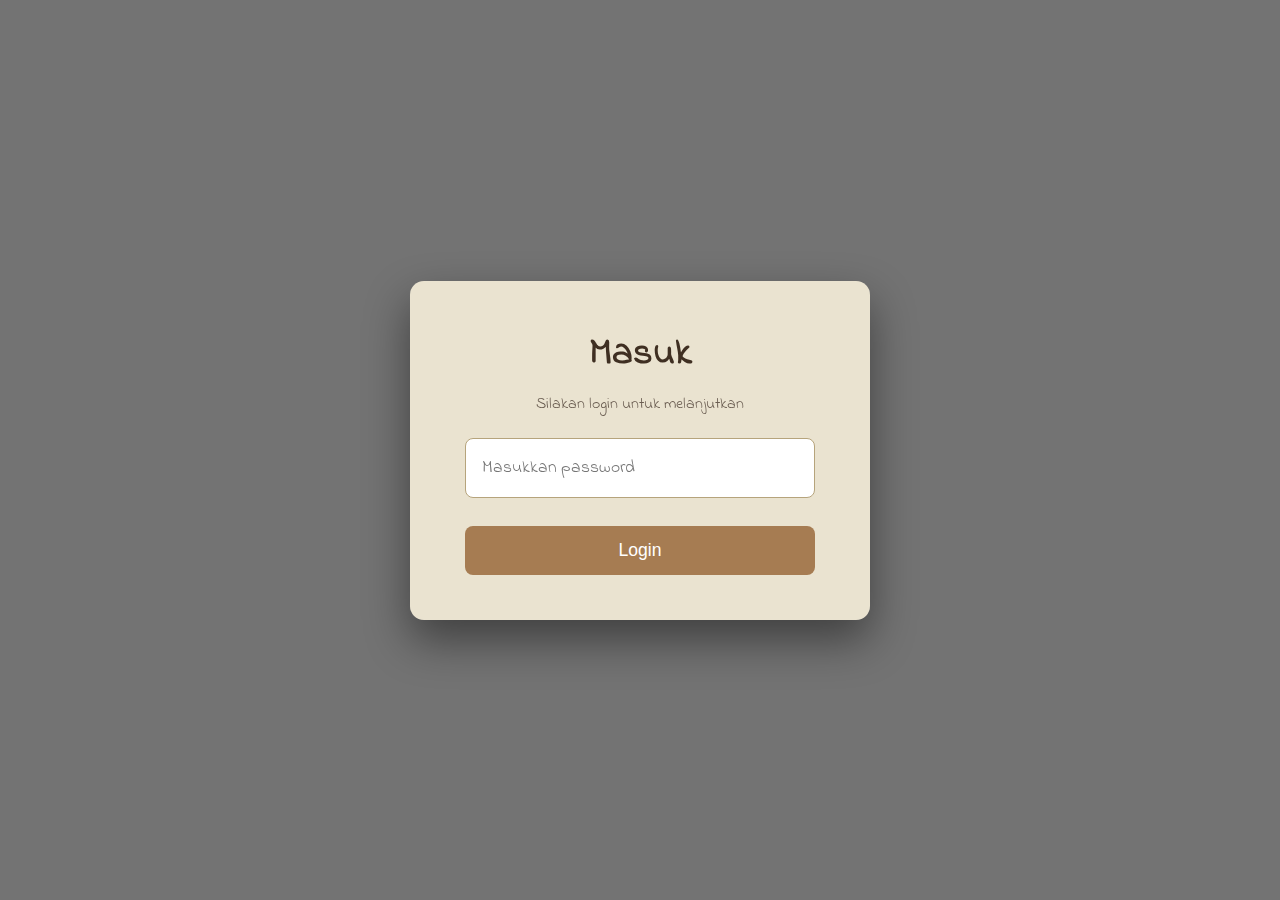
<file: index.html>
<!DOCTYPE html>
<html lang="id">
<head>
    <meta charset="UTF-8">
    <title>Catatan Harian</title>

    <!-- Font tulisan tangan -->
    <link href="https://fonts.googleapis.com/css2?family=Indie+Flower&display=swap" rel="stylesheet">

    <link rel="stylesheet" href="style.css">

<!-- LOGINNNN AND LOGOUT -->
    <button onclick="logout()" style="float:right; margin:10px;">
    Logout
</button>

<script>
function logout() {
    localStorage.removeItem("isLogin");
    window.location.href = "login.html";
}
</script>

<!-- LINKKKKK -->

<a href="album.html">
    <button style="margin:20px;">📸 Buka Album</button>
</a>


</head>
<body>

    <script>
if (localStorage.getItem("isLogin") !== "true") {
    window.location.href = "login.html";
}
</script>


<header>
    <h1>Catatan Harian</h1>
    <p>Mencatat Kisah Setiap Hari</p>
</header>

<section class="container">

    <div class="diary-card">
        <h2>Catatan Hari Ini</h2>
        <p class="date" id="todayDate"></p>

        <textarea id="noteInput" placeholder="Tulis catatan harianmu..."></textarea>
        <button onclick="saveNote()">Simpan Catatan</button>
    </div>

    <div class="diary-card">
        <h2>Catatan Sebelumnya</h2>
        <div id="savedNotes"></div>
    </div>

</section>

<footer>
    <p>Catatan Harian © 2025</p>
</footer>

<script>
const date = new Date();
const options = { weekday: 'long', year: 'numeric', month: 'long', day: 'numeric' };
document.getElementById("todayDate").innerText =
    date.toLocaleDateString("id-ID", options);

function saveNote() {
    const text = document.getElementById("noteInput").value;
    if (text.trim() === "") {
        alert("Catatan masih kosong!");
        return;
    }

    const notes = JSON.parse(localStorage.getItem("notes")) || [];
    notes.push({
        isi: text,
        tanggal: date.toLocaleDateString("id-ID", options)
    });

    localStorage.setItem("notes", JSON.stringify(notes));
    document.getElementById("noteInput").value = "";
    showNotes();
}

function showNotes() {
    const notes = JSON.parse(localStorage.getItem("notes")) || [];
    const container = document.getElementById("savedNotes");
    container.innerHTML = "";

    notes.forEach(n => {
        container.innerHTML += `
            <div class="old-note">
                <h4>${n.tanggal}</h4>
                <p>${n.isi}</p>
                <hr>
            </div>
        `;
    });
}

showNotes();



</script>

</body>
</html>
</file>
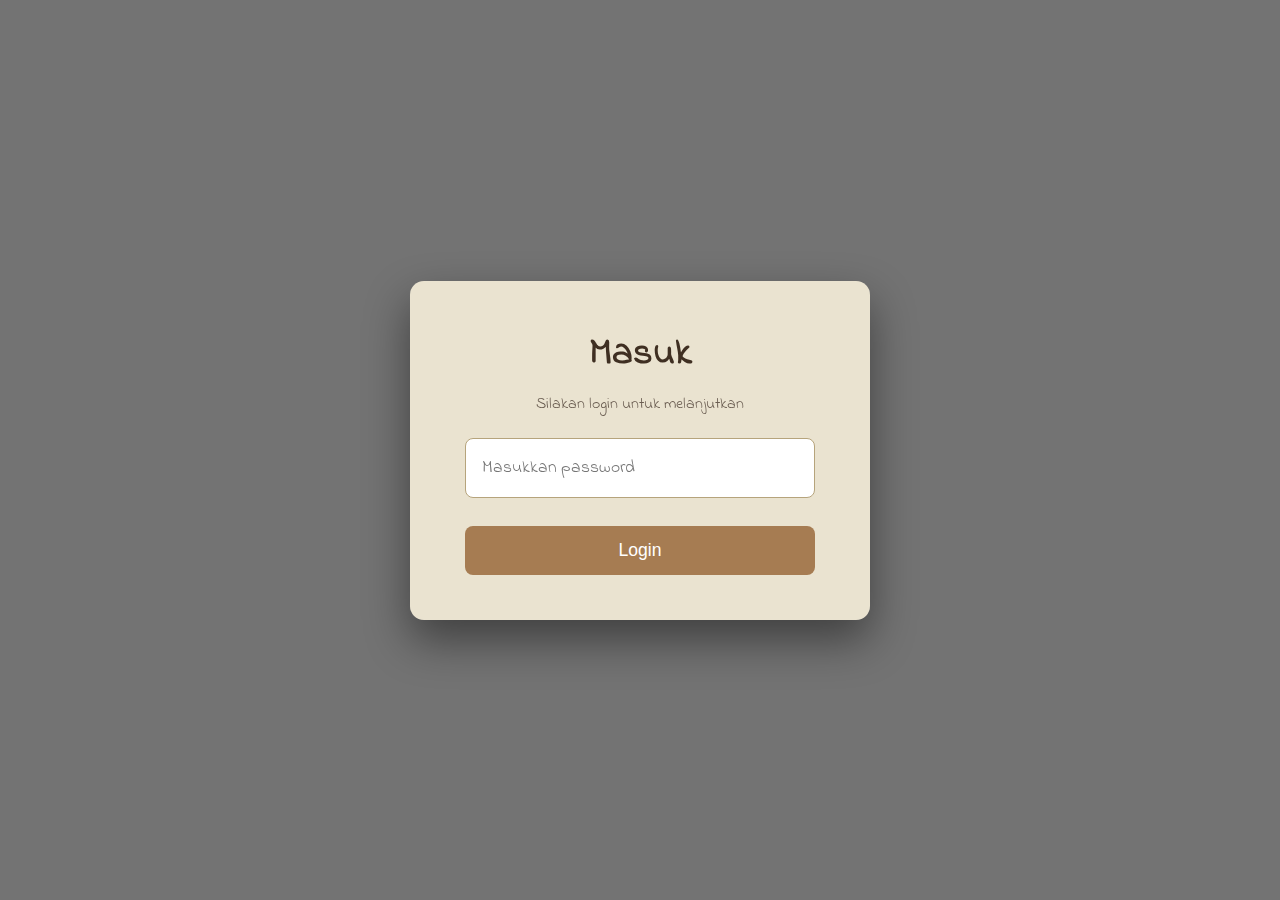
<file: album.html>
<!DOCTYPE html>
<html lang="id">
<head>
    <meta charset="UTF-8">
    <title>Album Kenangan</title>

    <link href="https://fonts.googleapis.com/css2?family=Indie+Flower&display=swap" rel="stylesheet">
    <link rel="stylesheet" href="style.css">
</head>
<body>

<!-- CEK LOGIN -->
<script>
if (localStorage.getItem("isLogin") !== "true") {
    window.location.href = "login.html";
}
</script>

<header>
    <h1>Album Kenangan</h1>
    <p>Kumpulan foto berharga</p>
</header>

<section class="container">

    <div class="diary-card">
        <h2>Tambah Foto</h2>

        <input type="file" id="photoInput" accept="image/*">
        <button onclick="savePhoto()">Simpan Foto</button>
    </div>

    <div class="diary-card">
        <h2>Foto Tersimpan</h2>
        <div class="photo-album" id="photoAlbum"></div>
    </div>

</section>

<footer>
    <p>Album Kenangan © 2025</p>
</footer>

<script>
function savePhoto() {
    const input = document.getElementById("photoInput");
    if (!input.files[0]) {
        alert("Pilih foto dulu!");
        return;
    }

    const reader = new FileReader();
    reader.onload = function () {
        const photos = JSON.parse(localStorage.getItem("photos")) || [];
        photos.push(reader.result);
        localStorage.setItem("photos", JSON.stringify(photos));
        showPhotos();
    };
    reader.readAsDataURL(input.files[0]);
}

function showPhotos() {
    const photos = JSON.parse(localStorage.getItem("photos")) || [];
    const album = document.getElementById("photoAlbum");
    album.innerHTML = "";

    photos.forEach((p) => {
        album.innerHTML += `
            <div class="photo-frame">
                <img src="${p}">
            </div>
        `;
    });
}

showPhotos();
</script>

</body>
</html>
</file>
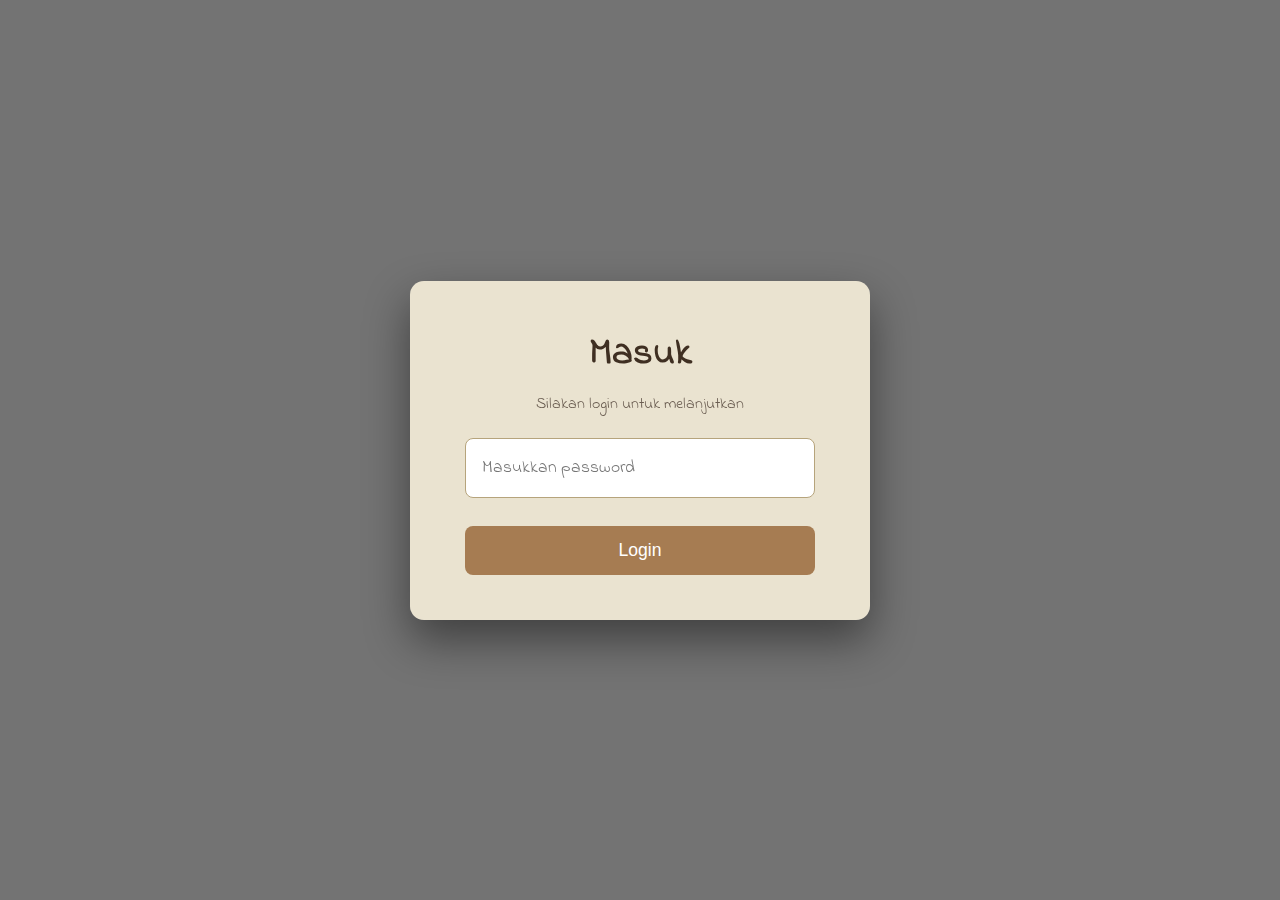
<file: login.html>
<!DOCTYPE html>
<html lang="id">
<head>
    <meta charset="UTF-8">
    <title>Login Catatan Harian</title>

    <link href="https://fonts.googleapis.com/css2?family=Indie+Flower&display=swap" rel="stylesheet">
    <link rel="stylesheet" href="style.css">
</head>

<body class="login-page">
    <div class="rain"></div>

<body class="login-page">

<div class="rain"></div>

<section class="login-wrapper">
    <dBiv class="login-box">
        <h2>Masuk</h2>
        <p>Silakan login untuk melanjutkan</p>

        <input type="password" id="password" placeholder="Masukkan password">
        <button onclick="login()">Login</button>
    </dBiv>
</section>


<script>
function login() {
    const password = document.getElementById("password").value;

    if (password === "TUGASWEB1") {   // 🔑 GANTI PASSWORD DI SINI
        localStorage.setItem("isLogin", "true");
        window.location.href = "index.html";
    } else {
        alert("Password salah!");
    }
}
</script>

</body>
</html>
</file>
<file: style.css>
/* RESET */
* {
    margin: 0;
    padding: 0;
    box-sizing: border-box;
}

/* BODY */
body {
    background: #f2e8cf;
    color: #4a3f35;
    font-family: 'Indie Flower', cursive;
}

/* HEADER */
header {
    background: #e4d4b7;
    text-align: center;
    padding: 25px;
    border-bottom: 5px solid #c2b092;
}

header h1 {
    font-size: 5rem;
}

/* CONTAINER */
.container {
    max-width: 800px;
    margin: 50px auto;
}

/* CARD */
.diary-card {
    background: #fff7e1;
    padding: 30px;
    margin-bottom: 25px;
    border-radius: 8px;
    border: 1px solid #d6c7a1;
    box-shadow: 0 4px 10px rgba(0,0,0,0.15);
}

.diary-card h2 {
    margin-bottom: 10px;
}

/* DATE */
.date {
    margin-bottom: 10px;
    color: #6b5e52;
}

/* TEXTAREA */
textarea {
    width: 100%;
    height: 120px;
    padding: 10px;
    border-radius: 6px;
    border: 1px solid #b6a47c;
    font-family: 'Indie Flower', cursive;
    font-size: 1.7rem;
}

/* BUTTON */
button {
    margin-top: 10px;
    padding: 8px 30px;
    background: #a67c52;
    color: white;
    border: none;
    border-radius: 6px;
    cursor: pointer;
}

button:hover {
    background: #8c643f;
}

/* OLD NOTES */
.old-note {
    margin-bottom: 15px;
}

/* FOOTER */
footer {
    text-align: center;
    padding: 20px;
    color: #5e5034;
}

/* =========================
   BACKGROUND HUJAN ELEGAN
   ========================= */

.login-page {
    min-height: 100vh;
    background:
        linear-gradient(rgba(0,0,0,0.55), rgba(0,0,0,0.55)),
        url("https://images.unsplash.com/photo-1501999635878-71cb5379c2d8?auto=format&fit=crop&w=1600&q=80")
        center / cover no-repeat;
    display: flex;
    justify-content: center;
    align-items: center;
}

/* WRAPPER */
.login-wrapper {
    width: 100%;
    display: flex;
    justify-content: center;
    align-items: center;
}

/* BOX LOGIN */
.login-box {
    background: rgba(255, 247, 225, 0.85);
    backdrop-filter: blur(10px);   /* 🔥 BLUR ELEGAN */
    -webkit-backdrop-filter: blur(10px);
    padding: 45px 55px;
    width: 460px;                  /* 🔥 LEBIH BESAR */
    border-radius: 14px;
    box-shadow: 0 20px 45px rgba(0,0,0,0.45);
    text-align: center;
}

/* JUDUL */
.login-box h2 {
    font-size: 2.4rem;
    margin-bottom: 10px;
    color: #3f2f22;
}

.login-box p {
    margin-bottom: 22px;
    color: #6b5e52;
}

/* INPUT */
.login-box input {
    width: 100%;
    padding: 16px;
    font-size: 1.1rem;
    border-radius: 8px;
    border: 1px solid #b6a47c;
    margin-bottom: 18px;
    font-family: 'Indie Flower', cursive;
}

/* BUTTON */
.login-box button {
    width: 100%;
    padding: 14px;
    font-size: 1.1rem;
    background: #a67c52;
    color: white;
    border: none;
    border-radius: 8px;
    cursor: pointer;
    transition: 0.3s;
}

.login-box button:hover {
    background: #8c643f;
}


/* =====================
   ALBUM FOTO
   ===================== */

.photo-album {
    display: grid;
    grid-template-columns: repeat(auto-fill, minmax(150px, 1fr));
    gap: 20px;
    margin-top: 15px;
}

.photo-frame {
    background: #fff;
    padding: 6px;
    border-radius: 6px;
    border: 2px solid #cbb38a;
    box-shadow: 2px 2px 8px rgba(0,0,0,0.4);
}

.photo-frame img {
    width: 100%;
    height: 140px;
    object-fit: cover;
    border-radius: 4px;
}
</file>
